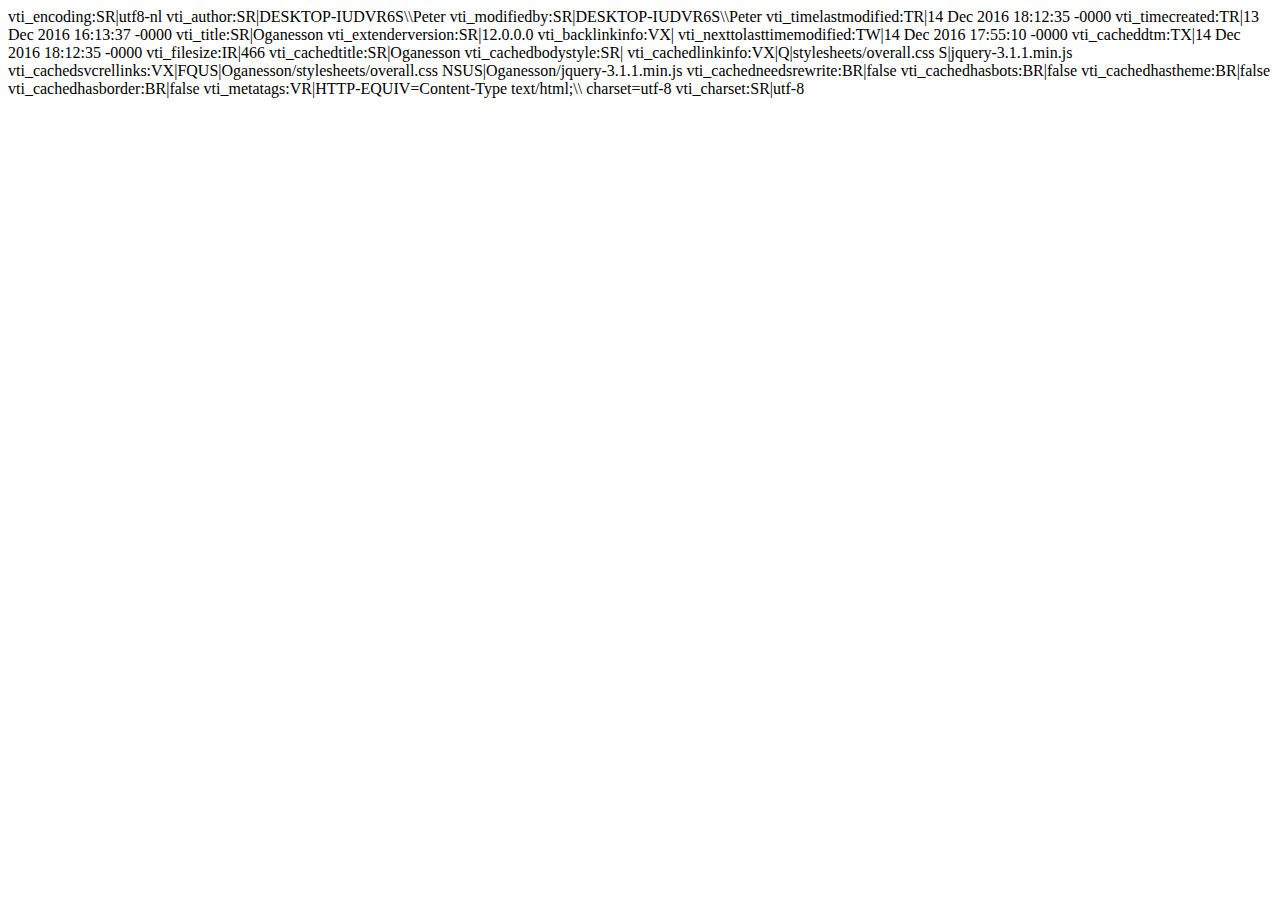
<file: _vti_cnf/index.html>
vti_encoding:SR|utf8-nl
vti_author:SR|DESKTOP-IUDVR6S\\Peter
vti_modifiedby:SR|DESKTOP-IUDVR6S\\Peter
vti_timelastmodified:TR|14 Dec 2016 18:12:35 -0000
vti_timecreated:TR|13 Dec 2016 16:13:37 -0000
vti_title:SR|Oganesson
vti_extenderversion:SR|12.0.0.0
vti_backlinkinfo:VX|
vti_nexttolasttimemodified:TW|14 Dec 2016 17:55:10 -0000
vti_cacheddtm:TX|14 Dec 2016 18:12:35 -0000
vti_filesize:IR|466
vti_cachedtitle:SR|Oganesson
vti_cachedbodystyle:SR|<body>
vti_cachedlinkinfo:VX|Q|stylesheets/overall.css S|jquery-3.1.1.min.js
vti_cachedsvcrellinks:VX|FQUS|Oganesson/stylesheets/overall.css NSUS|Oganesson/jquery-3.1.1.min.js
vti_cachedneedsrewrite:BR|false
vti_cachedhasbots:BR|false
vti_cachedhastheme:BR|false
vti_cachedhasborder:BR|false
vti_metatags:VR|HTTP-EQUIV=Content-Type text/html;\\ charset=utf-8
vti_charset:SR|utf-8
</file>
